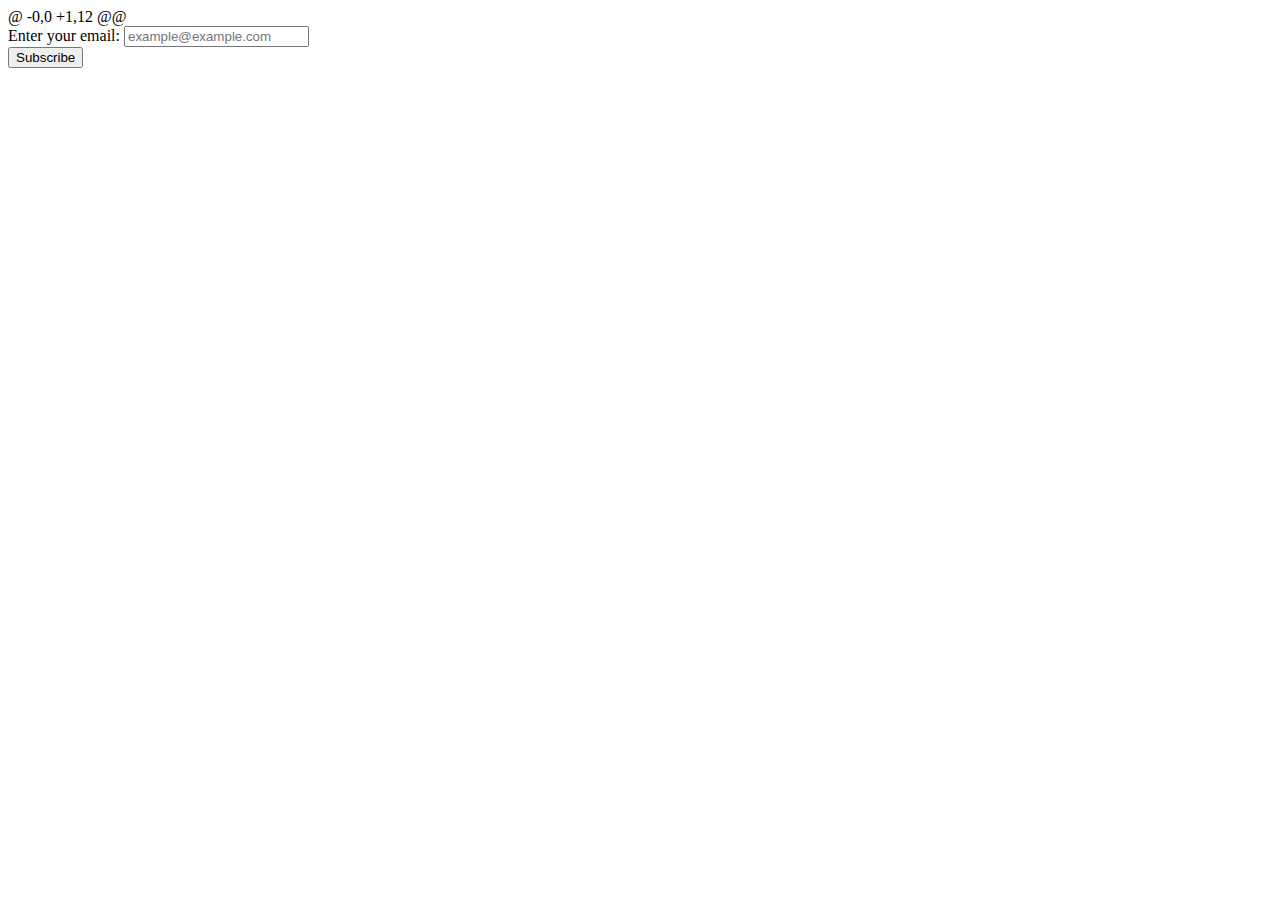
<file: emailentry.html>
@ -0,0 +1,12 @@
<!DOCTYPE html>
<html lang="en">
<head>
    <meta charset="UTF-8">
    <meta http-equiv="X-UA-Compatible" content="IE=edge">
    <meta name="viewport" content="width=device-width, initial-scale=1.0">
    <title>Document</title>
</head>
<body>
  <form action="#" method="post">
  <label for="email">Enter your email:</label>
  <input type="email" id="email" name="email" placeholder="example@example.com" maxlength="100" required>
  <br>
  <input type="submit" value="Subscribe">
</form>
</body>
</html>
</file>
